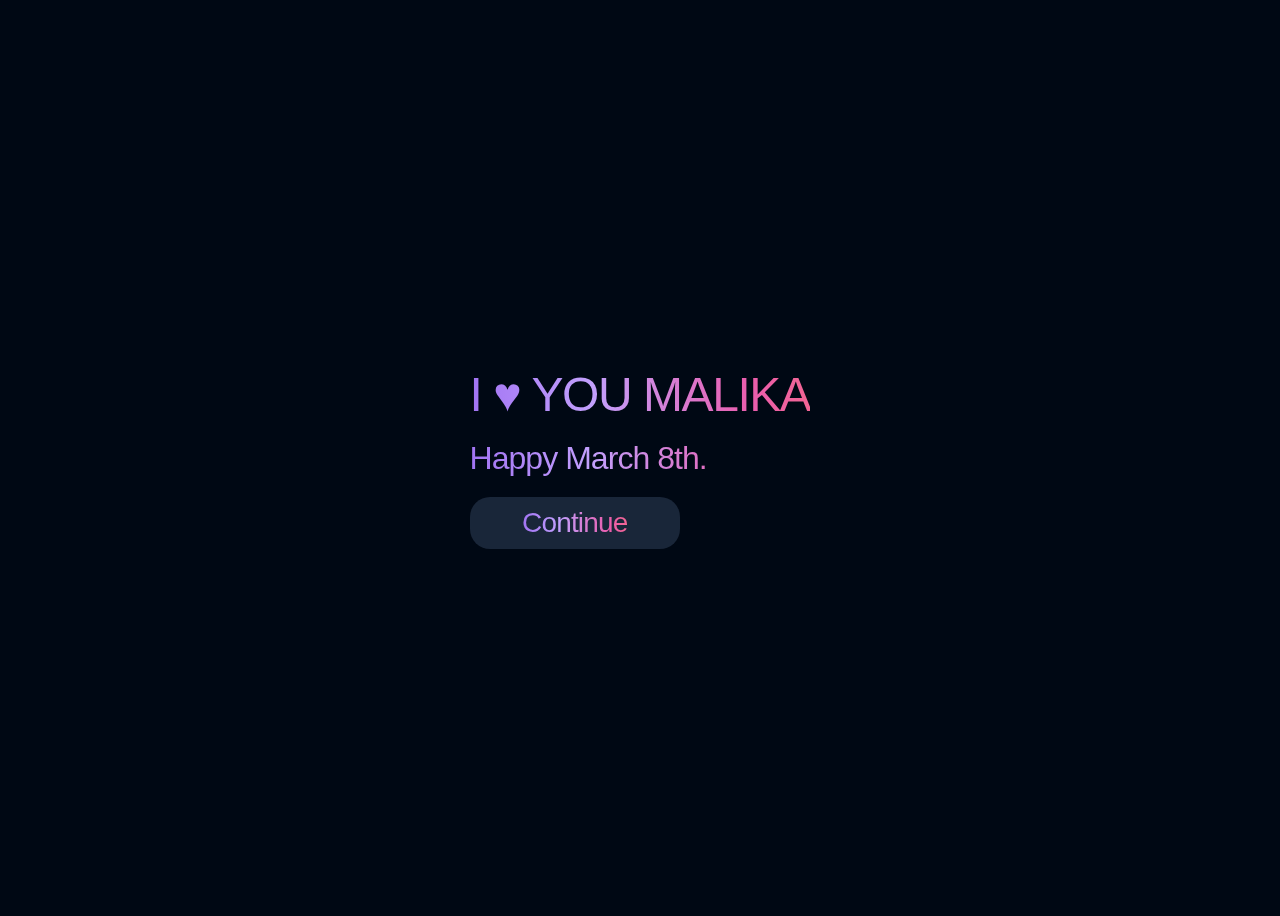
<file: index.html>
<!DOCTYPE html>
<html lang="en">
<head>
    <meta charset="UTF-8">
    <meta name="viewport" content="width=device-width, initial-scale=1.0">
    <link rel="stylesheet" href="style.css">
    <title>Happy March 8th.</title>
    <link rel="shortcut icon" href="https://icons.iconarchive.com/icons/succodesign/love-is-in-the-web/512/heart-icon.png" type="image/x-icon">
</head>
<body>
    <div class="title-love-outside">
        <div class="title-love">
            <h1>I ♥ YOU MALIKA</h1><br>
            <h1 style="font-size: 32px;">Happy March 8th.</h1>
            <div id="button-title"><h1 id="button-title2">Сontinue</h1></div>
        </div>
    </div>
    <div class="victorina-love-outside">
        
    </div>

    <script src="script.js"></script>
</body>
</html>
</file>
<file: style.css>
body {
    font-family: "alliance", mono, sans-serif;
    background: #000814;
    display: flex;
    flex-direction: column;
    justify-content: center;
    align-items: center;
    max-height: 100vh;
  }
  
  h1 {
      display: block;
      font-size: 48px;
      font-weight: 500 !important;
      letter-spacing: -0.03em;
      background: linear-gradient(264.51deg, #FFE580 4.38%, #FF7571 11.51%, #FF7270 25.06%, #EA5DAD 36.04%, #C2A0FD 47.63%, #9867F0 59.03%, #3BF0E4 69.96%, #33CE43 83.74%, #B2F4B6 95.62%);
      background-position-x: 0%;
      background-position-y: 0%;
      background-size: auto;
      background-clip: border-box;
      background-position: 58% 50%;
      background-size: 400%;
      -webkit-background-clip: text;
      background-clip: text;
      -webkit-animation: gradient-shift 20s ease infinite;
      animation: gradient-shift 20s ease infinite;
      -webkit-text-fill-color: transparent;
      margin: 0px;
  }
  
  @keyframes gradient-shift {
    0% {
      background-position: 58% 50%;
    }
    25% {
      background-position: 100% 0%;
    }
    75% {
      background-position: 10% 50%;
    }
    100% {
      background-position: 58% 50%;
    }
  }


.title-love{
    position: relative;
    left: 0px;
    opacity: 1;
    z-index: 1;
    transition: all 1s ease;
}

.title-love-outside{
    display: flex;
    justify-content: center;
    align-items: center;
    height: 100vh;
}


.victorina-love-outside{
    width: 100%;
    display: flex;
    justify-content: center;
    align-items: center;
    height: 0vh;
}
  
  

#radios{
position:relative;
width:50%;
display: flex;
justify-content: left;
}

  input[type="radio"]{
    position:absolute;
    right:1000%;
  }
  label{
    float:left;
    width:20%; padding-bottom:20%;
    margin:0 2.5%;
    background:rgba(255,255,255,.2);
    border-radius:50%;
    cursor:pointer;
  }
  #slider{
    position:absolute;
    left:0%; top:0;
    width:15%; padding-bottom:15%;
    margin:2.5% 0 0 5%;
    background-color: #33CE43;
    transition:transform 1s;
    border-radius:50%;
    animation-timing-function: ease-in-out;
    animation-duration:.3s;
    animation-fill-mode: forwards;
    transition: 0.2s left .05s ease-in-out;
  }
  #input1:checked  ~ #slider{ animation-name: input1; left:0;background-color: #33CE43; }
  #input2:checked  ~ #slider{ animation-name: input2; left:25%;background-color: #e72d2d; }
  
  @keyframes input1{ 30%, 70% { transform:scale(0.5); } }
  @keyframes input2{ 30%, 70% { transform:scale(0.5); } }
  

  .img-cat{
    width: 100%;
    height: 200px;
    background-image: url("res/2062789.512.png");
    background-color: aliceblue;
    background-repeat: no-repeat;
    background-position: center;
    background-size: contain;
    border-radius: 20px;
    padding: 0 auto;
    margin-bottom: 20px;
  }

  .buttons-love{
    display: flex;
    align-items: center;
    position: relative;
    top: 0px;
    opacity: 1;
    transition: all 0.5s ease;
  }

  .button-love{
    background-color: #192639;
    border-radius: 20px;
    width: 50%;
    height: 62px;
    overflow: hidden;
    text-align: center;
  }

  
  .button-love h1{
    font-size: 28px;
    padding:15px 10px;
  }

  .button-love-slide{
    position: relative;
    bottom: 0px;
    transition: all 0.3s ease;
  }
  
  .victorina-love{
    width: 90%;
    position: absolute;
    max-width: 450px;
    opacity: 0;
    z-index: -999;
    transition: all 0.5s ease;
  }

  #button-title{
    margin-top: 20px;
    background-color: #192639;
    border-radius: 20px;
    padding: 10px 20px;
    width: 50%;
    overflow: hidden;
    display: flex;
    justify-content: center;
    align-items: center;
  }

  #button-title h1{
    font-size: 28px;
  }
</file>
